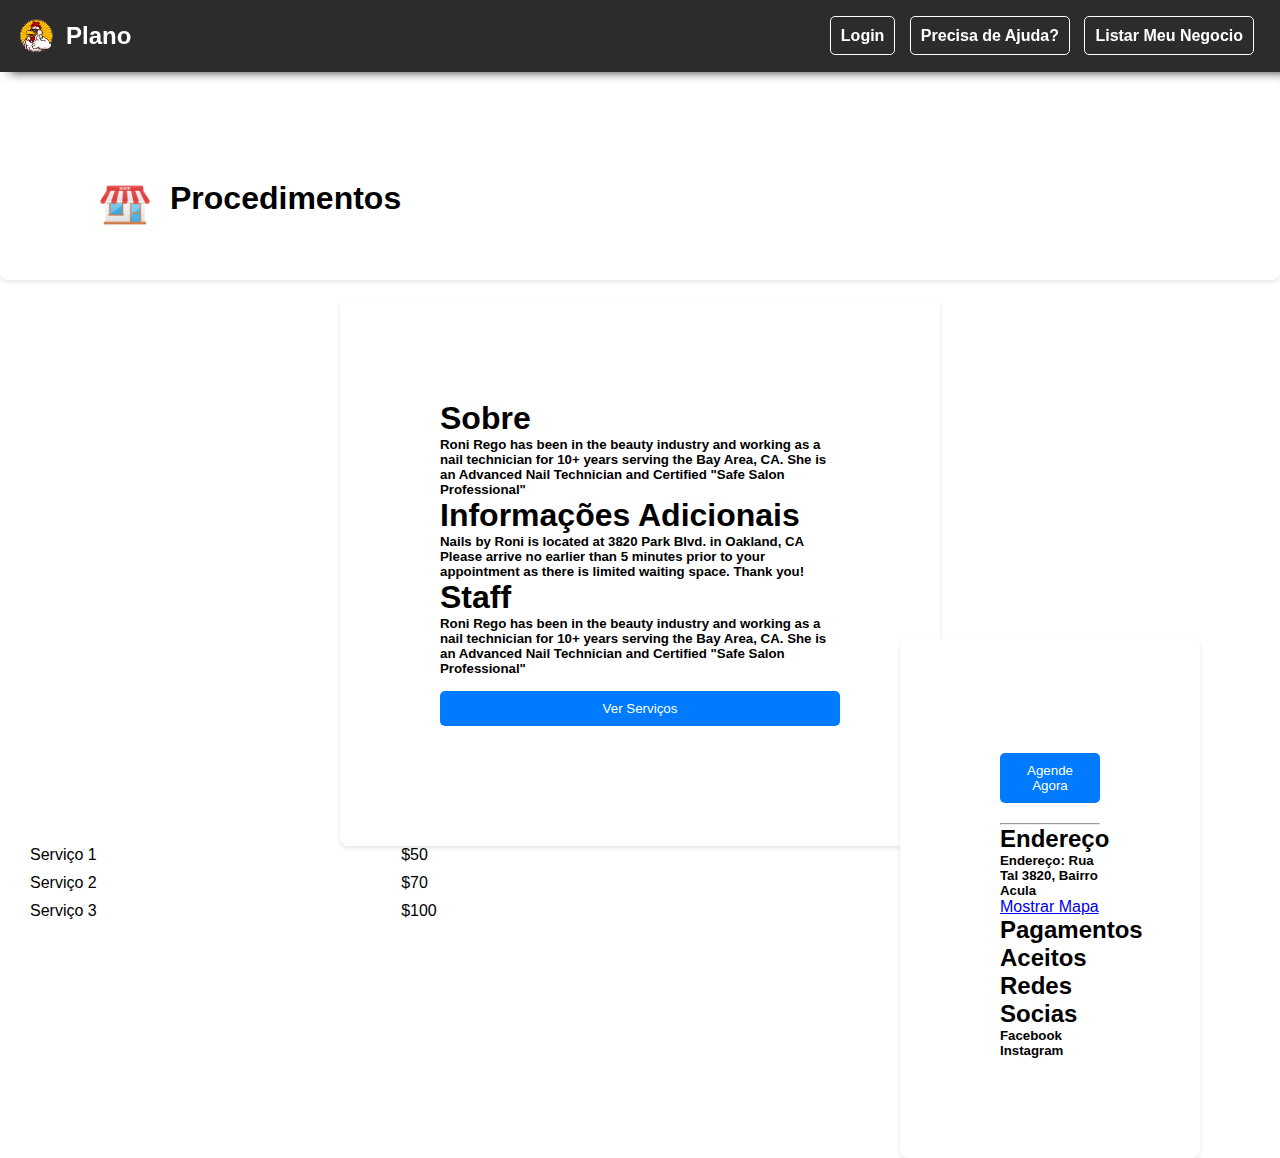
<file: templates/index.html>
<!DOCTYPE html>
<html lang="pt-BR">
<head>
  <meta charset="UTF-8">
  <meta name="viewport" content="width=device-width, initial-scale=1.0">
  <title>Plano</title>
  <link rel="stylesheet" href="../static/global.css">
  <link rel="stylesheet" href="../static/styles.css">
  <script src="/script.js"></script>
</head>
 
<body>
  <!-- Inicio do cabeçalho do site -->
  <header>
    <div class="navbar">
      <div class="header-inner-content">
        <a href="index.html" class="logo">
          <img src="../image/X.png" alt="logo">
          <h2>Plano</h2>
        </a>
        <nav>
          <ul>
            <li><a href="./login.html">Login</a></li>
            <li><a href="./help.html">Precisa de Ajuda?</a></li>
            <li><a href="./bussines.html">Listar Meu Negocio</a></li>
          </ul>
        </nav>
      </div>
    </div>
  </header>
  <!-- Fim do cabeçalho do site -->
  
  <!-- Inicio do corpo (Sobre) do site -->
  <main>
    <div class="lojainfo">
      <img class="logo-loja" src="../image/logo.png" alt="logo da loja" >
      <h1 class="nome-loja">Procedimentos</h1>
    </div>
    <div class="sobre">
      <h1>Sobre</h1>
      <h5>Roni Rego has been in the beauty industry and working as a nail technician for 10+ years serving the Bay Area, CA. She is an Advanced Nail Technician and Certified "Safe Salon Professional"</h5>
      <h1>Informações Adicionais</h1>
      <h5>Nails by Roni is located at 3820 Park Blvd. in Oakland, CA Please arrive no earlier than 5 minutes prior to your appointment as there is limited waiting space. Thank you!</h5>
      <h1>Staff</h1>
      <h5>Roni Rego has been in the beauty industry and working as a nail technician for 10+ years serving the Bay Area, CA. She is an Advanced Nail Technician and Certified "Safe Salon Professional"</h5>
      <button onclick="mostrarServicos()">Ver Serviços</button>
    </div>
     <!-- Fim do corpo (Sobre) do site -->

    <!-- Inicio do corpo (Mostrar Serviços) do site -->
    <div class="interface-servicos" style="display: none;">
      <h1 class="titulo-interface">Nossos Serviços</h1><hr>
    </div>
    <div>
      <ul class="servicos">
        <!-- Serviço 1 -->
        <li class="servico">
            <span class="nome-servico">Serviço 1</span>
            <span class="preco">$50</span>
        </li>

        <!-- Serviço 2 -->
        <li class="servico">
            <span class="nome-servico">Serviço 2</span>
            <span class="preco">$70</span>
        </li>

        <!-- Serviço 3 -->
        <li class="servico">
            <span class="nome-servico">Serviço 3</span>
            <span class="preco">$100</span>
        </li>
      </ul>
    </div>
  <div class="agendamento">
    <button type="submit">Agende Agora</button>
    <hr>
    <h2>Endereço</h2>
    <h5>Endereço: Rua Tal 3820, Bairro Acula</h5>
    <a href="Localizacao-loja-maps">Mostrar Mapa</a>
    <h2>Pagamentos Aceitos</h2>
    <!--Colocar Fotos Referentes ao Tipos de Pagamentos Aceitos-->
    <h2>Redes Socias</h2>
    <h5>Facebook</h5><!--Colocar Foto Referente ao Facebook-->
   <h5>Instagram</h5> <!--Colocar Foto Referente ao Instagram-->
  </div>
  </main>
</body>
</html>
</file>
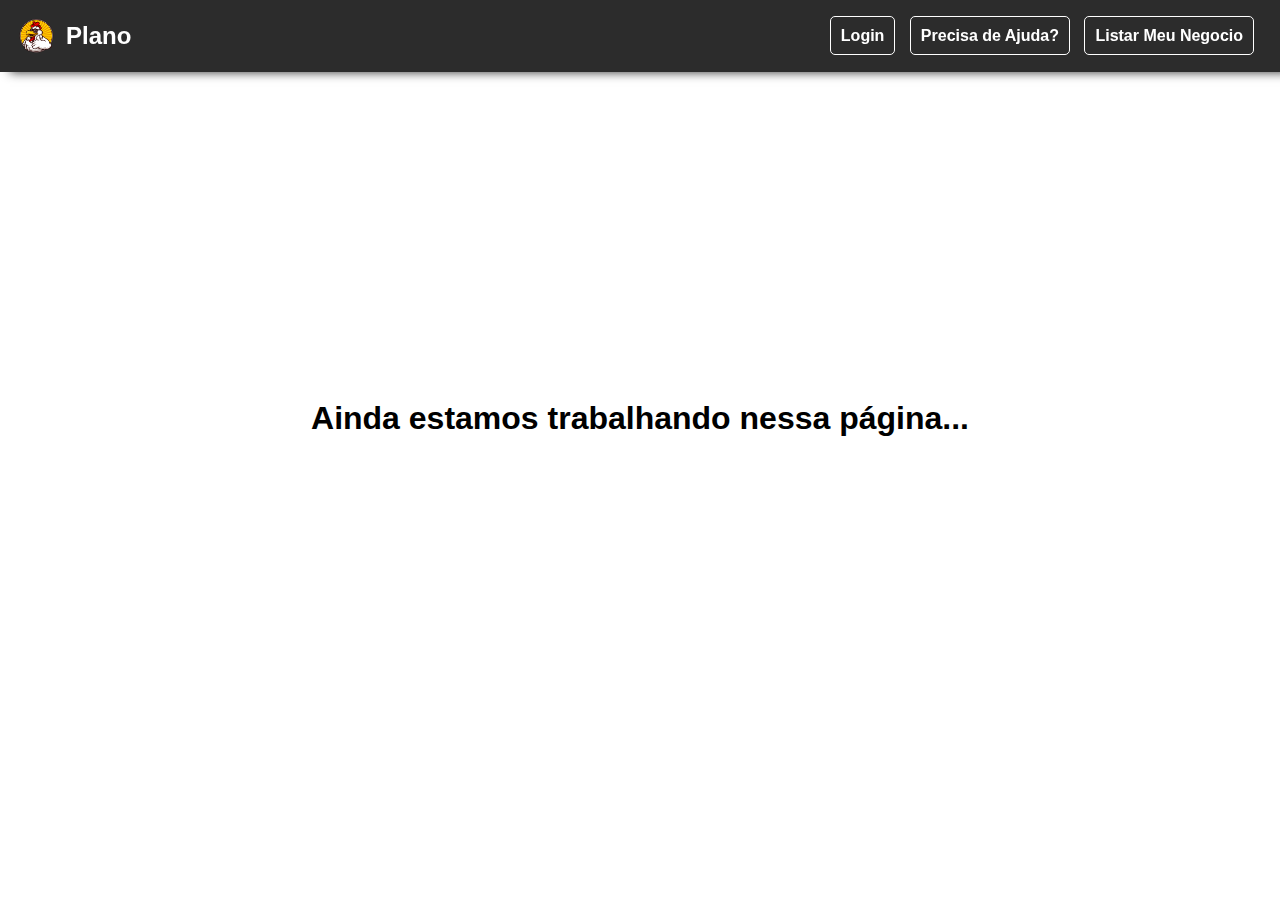
<file: templates/bussines.html>
<!DOCTYPE html>
<html lang="pt-BR">
<head>
    <meta charset="UTF-8">
    <meta name="viewport" content="width=device-width, initial-scale=1.0">
    <title>Plano</title>
    <link rel="stylesheet" href="../static/global.css">
    <link rel="stylesheet" href="../static/bussines.css">
</head>
<body>
    <!-- Inicio do cabeçalho do site -->
  <header>
    <div class="navbar">
      <div class="header-inner-content">
        <a href="index.html" class="logo">
          <img src="../image/X.png" alt="logo">
          <h2>Plano</h2>
        </a>
        <nav>
          <ul>
            <li><a href="./login.html">Login</a></li>
            <li><a href="./help.html">Precisa de Ajuda?</a></li>
            <li><a href="./bussines.html">Listar Meu Negocio</a></li>
          </ul>
        </nav>
      </div>
    </div>
  </header>
  <!-- Fim do cabeçalho do site -->
  <h1>Ainda estamos trabalhando nessa página...</h1>

   
  
    
</body>
</html>
</file>
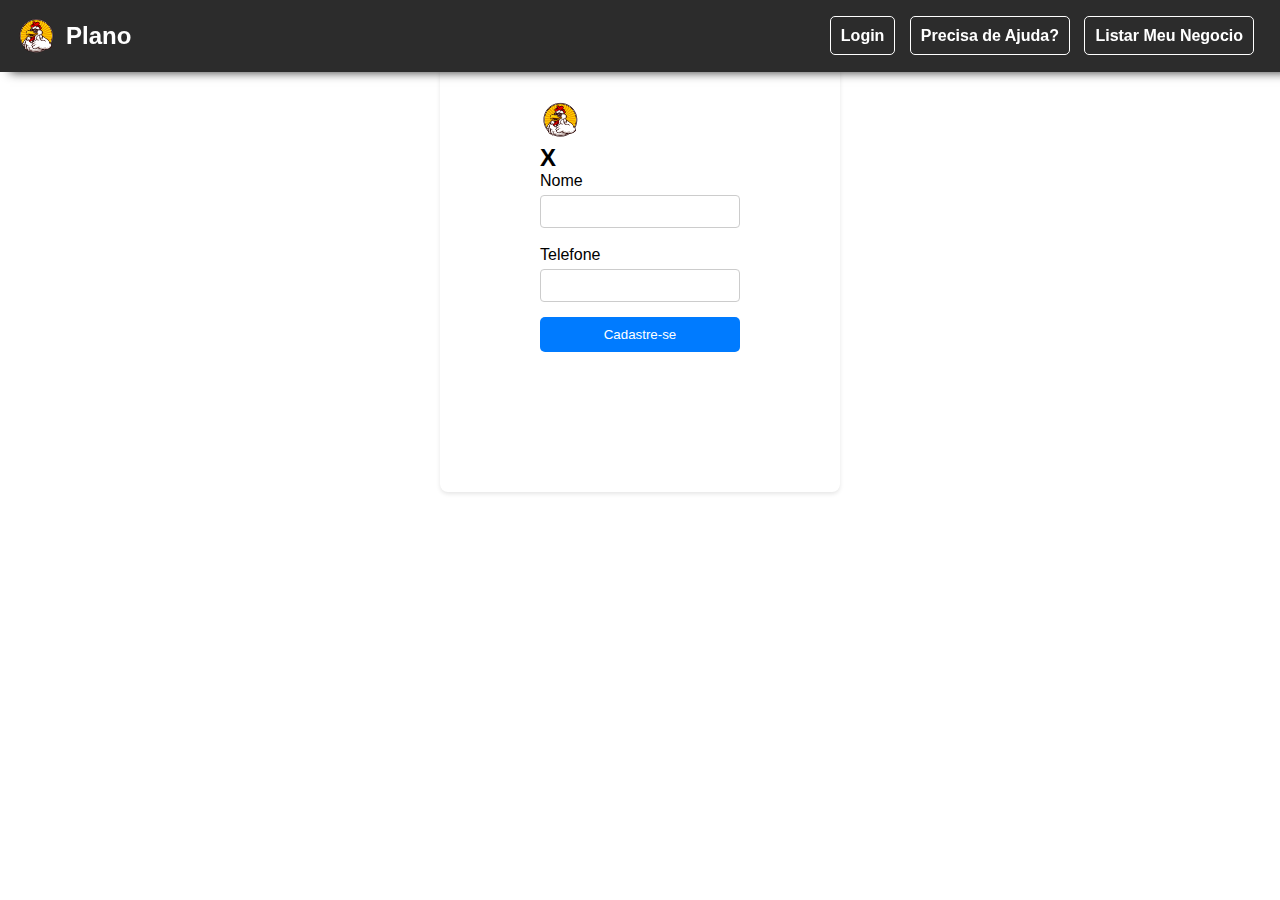
<file: templates/cadastro.html>
<!DOCTYPE html>
<html lang="pt-BR">
<head>
    <meta charset="UTF-8">
    <meta name="viewport" content="width=device-width, initial-scale=1.0">
    <title>Plano</title>
    <link rel="stylesheet" href="../static/global.css">
    <link rel="stylesheet" href="../static/login.css">
</head>
<body>
    <!-- Inicio do cabeçalho do site -->
  <header>
    <div class="navbar">
      <div class="header-inner-content">
        <a href="index.html" class="logo">
          <img src="../image/X.png" alt="logo">
          <h2>Plano</h2>
        </a>
        <nav>
          <ul>
            <li><a href="./login.html">Login</a></li>
            <li><a href="./help.html">Precisa de Ajuda?</a></li>
            <li><a href="./bussines.html">Listar Meu Negocio</a></li>
          </ul>
        </nav>
      </div>
    </div>
  </header>
  <!-- Fim do cabeçalho do site -->
  
    <nav class="login">
        <img src="../image/X.png" class="logocard">
        <h2 class="titlecard">X</h2>
        <nav class="input-group">
        <label for="nome">Nome</label>
        <input type="text" name="name" id="name"><br> <br> 
        <label for="telefone">Telefone</label>
        <input type="tel" name="telefone" id="telefone"><br>
        <button type="submit" id="botao-cadastrar">Cadastre-se</button>
        <p id="mensagem-sucesso" style="display: none;">Cadastro realizado com sucesso!</p>

        </nav>
    </nav>
    <script>
       var botaoCadastra = document.querySelector(".login #botao-cadastrar");
       botaoCadastra.addEventListener("click", function() {
        window.location.href = "./index.html";
       });

       botaoCadastra.addEventListener("click", function() {
        document.getElementById("mensagem-sucesso").style.display = "block";
        setTimeout(function() {
        window.location.href = "index.html";
    }, 5000); 
});
    </script>
</body>
</html>
</file>
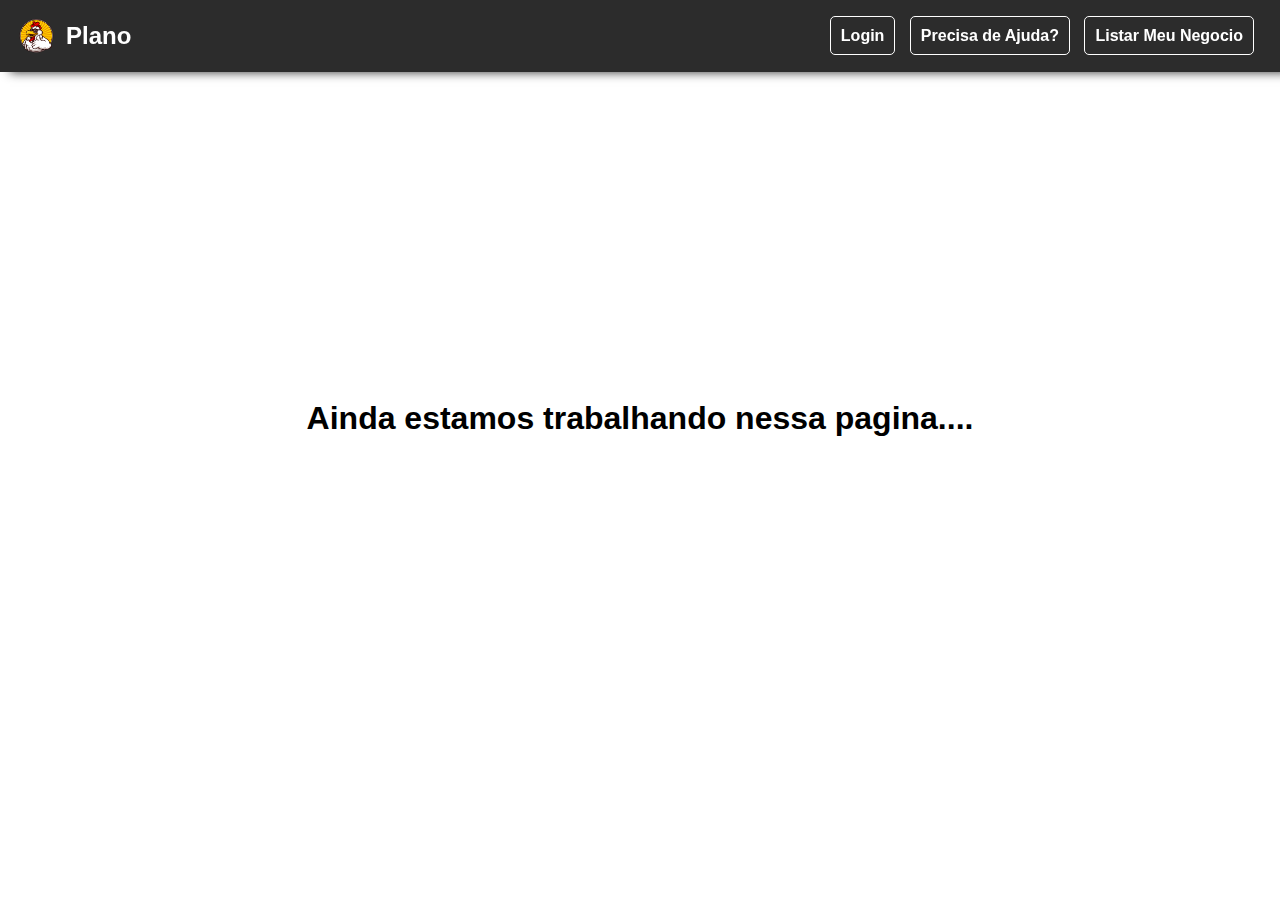
<file: templates/help.html>
<!DOCTYPE html>
<html lang="pt-BR">
<head>
    <meta charset="UTF-8">
    <meta name="viewport" content="width=device-width, initial-scale=1.0">
    <title>Plano</title>
    <link rel="stylesheet" href="../static/global.css">
    <link rel="stylesheet" href="../static/help.css">
</head>
<body>
     <!-- Inicio do cabeçalho do site -->
  <header>
    <div class="navbar">
      <div class="header-inner-content">
        <a href="index.html" class="logo">
          <img src="../image/X.png" alt="logo">
          <h2>Plano</h2>
        </a>
        <nav>
          <ul>
            <li><a href="./login.html">Login</a></li>
            <li><a href="./help.html">Precisa de Ajuda?</a></li>
            <li><a href="./bussines.html">Listar Meu Negocio</a></li>
          </ul>
        </nav>
      </div>
    </div>
  </header>
  <!-- Fim do cabeçalho do site -->
  <h1>Ainda estamos trabalhando nessa pagina....</h1>
  

    
</body>
</html>
</file>
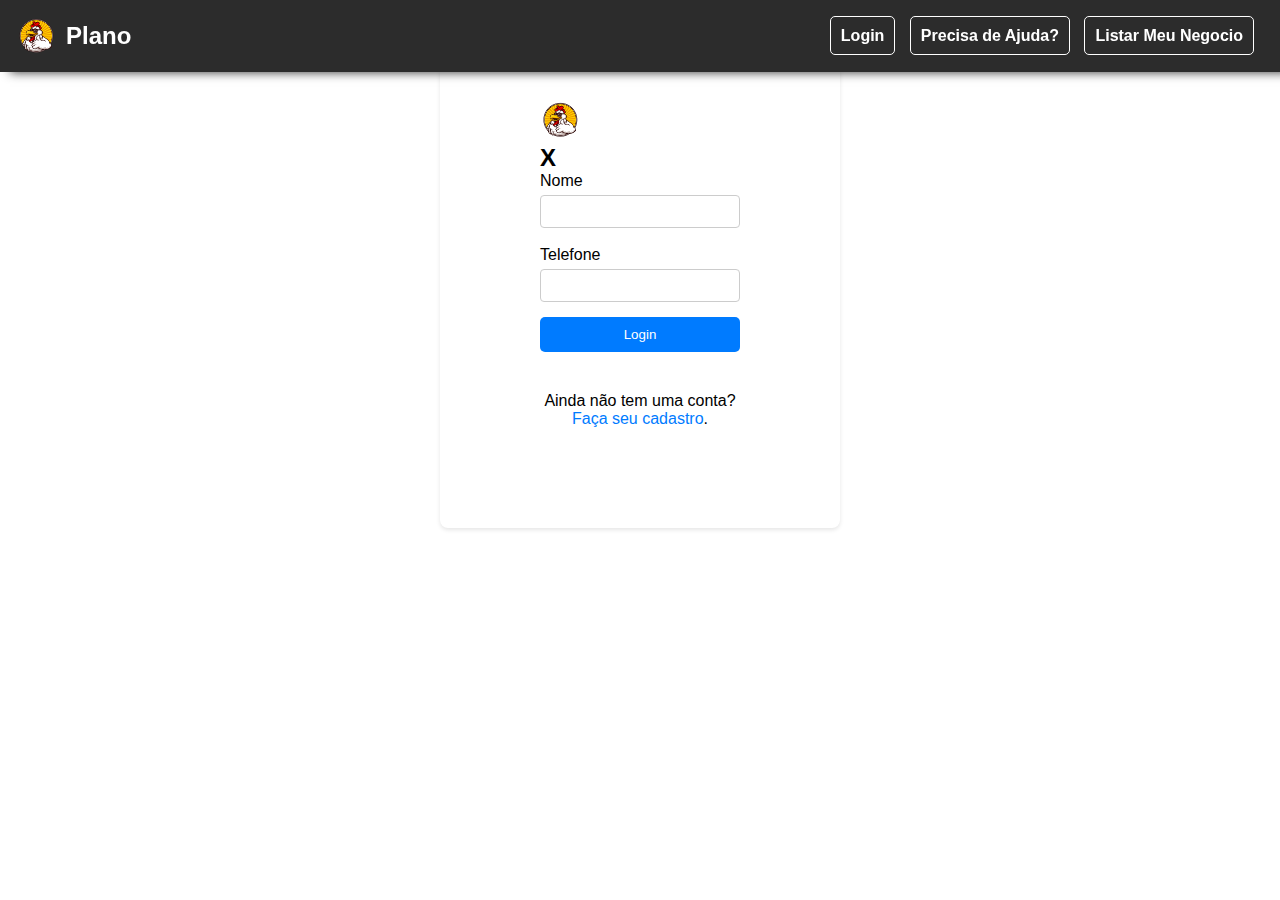
<file: templates/login.html>
<!DOCTYPE html>
<html lang="pt-BR">
<head>
    <meta charset="UTF-8">
    <meta name="viewport" content="width=device-width, initial-scale=1.0">
    <title>Plano</title>
    <link rel="stylesheet" href="../static/global.css">
    <link rel="stylesheet" href="../static/login.css">
</head>
<body>
  <!-- Inicio do cabeçalho do site -->
  <header>
    <div class="navbar">
      <div class="header-inner-content">
        <a href="index.html" class="logo">
          <img src="../image/X.png" alt="logo">
          <h2>Plano</h2>
        </a>
        <nav>
          <ul>
            <li><a href="./login.html">Login</a></li>
            <li><a href="./help.html">Precisa de Ajuda?</a></li>
            <li><a href="./bussines.html">Listar Meu Negocio</a></li>
          </ul>
        </nav>
      </div>
    </div>
  </header>
  <!-- Fim do cabeçalho do site -->

    <nav class="login">
        <img src="../image/X.png" class="logocard">
        <h2 class="titlecard">X</h2>
        <nav class="input-group">
        <label for="nome">Nome</label>
        <input type="text" name="name" id="name"><br> <br> 
        <label for="telefone">Telefone</label>
        <input type="tel" name="telefone" id="telefone"><br>
        <button type="submit" id="botao-home">Login</button>
        </nav>
        <p class="signup-link">Ainda não tem uma conta?<a href="cadastro.html">Faça seu cadastro</a>.</p>
    </nav>
    <script>
      var botaohome = document.querySelector("#botao-home");
      botaohome.addEventListener("click", function() {
        window.location.href = "index.html";
      })
    </script>
</body>
</html>
</file>
<file: static/global.css>
* {
    box-sizing: border-box;
    padding: 0;
    margin: 0;
}

body {
    font-family: Arial, sans-serif;
    
}

/*Navbar se refere a faixa preta na parte superior do site */
.navbar {
    background-color: #2c2c2c;
    padding: 1rem;
    position: sticky;
    top: 0;
    box-shadow: 10px 0px 10px #2c2c2c;
    z-index: 99;
    
}

header {
    position: fixed;
    width: 100%;
    top: 0;
    
}

/*Deixa todas as informações como links,logoe e nome mais ao centro,retirar deixa na extremidade esquerda(Decidir de que forma fica melhor) */
.header-inner-content {
    max-width: 1300px;
    margin-left: auto;
    margin-right: auto;
    display: flex;
    justify-content: space-between;
    align-items: center;
    
}


nav ul li {
    display: inline-block; /* Exibe os itens da lista em linha */
    margin-right: 10px; /* Adiciona um espaçamento entre os itens */
}

nav ul li a {
    text-decoration: none;
    color: #fff; 
    font-weight: bold; /* Define o peso da fonte dos links */
    padding: 10px; /* Adiciona um preenchimento interno aos links */
    border: 1px solid #fff; /* Adiciona uma borda aos links */
    border-radius: 5px; /* Adiciona bordas arredondadas aos links */
    
     
}

nav ul li a:hover {
    background-color: #333; /* Muda a cor de fundo ao passar o mouse sobre os links */
    color: #ffffff; /* Muda a cor do texto ao passar o mouse sobre os links */
}


.navbar .logo {
    text-decoration: none;
    display: flex;
    gap: 10px;
    align-items: center;
    color: #fff;
}

.navbar .logo img {
    width: 40px;
}
</file>
<file: static/styles.css>
.lojainfo{
    background-color: #ffffff;
    border-radius: 8px;
    box-shadow: 0 2px 4px rgba(0, 0, 0, 0.1);
    padding: 100px;
    height: 30px;
    background-size: cover;
    display: flex;
    margin-top: 80px;

}


.logo-loja {
    height: 50px;
}

.nome-loja {
    margin-left: 20px;
}

.sobre {
    background-color: #ffffff;
    border-radius: 8px;
    box-shadow: 0 2px 4px rgba(0, 0, 0, 0.1);
    padding: 100px;
    width: 600px;
    margin:  0 auto; 
    margin-top: 20px;
    
}

button {
    width: 100%;
    padding: 10px;
    margin-top: 15px;
    margin-bottom: 20px;
    background-color: #007bff;
    color: #fff;
    border: none;
    border-radius: 5px;
    cursor: pointer;
}
button:hover {
    background-color: #0056b3;
}

.interface-servicos {
    background-color: #ffffff;
    border-radius: 8px;
    box-shadow: 0 2px 4px rgba(0, 0, 0, 0.1);
    padding: 100px;
    width: 600px;
    margin-top: 20px;

}

.titulo-interface {
    margin-top: -50px;
    
}

/* Estilos gerais */
.servicos {
    list-style-type: none; /* Remove os marcadores de lista */
    padding: 0;
    margin: 0;
    
}

.servico {
    margin-bottom: 10px;
    margin-right: 50px; /* Espaçamento entre os serviços */
    
}

/* Estilo para o nome do serviço */
.nome-servico {
    margin-left: 30px;
    text-align: flex;
    margin-top: 100px;
}

/* Estilo para o preço */
.preco {
    margin-left: 300px;
    margin-top: 50px;
   
}

.agendamento {
    background-color: #ffffff;
    border-radius: 8px;
    box-shadow: 0 2px 4px rgba(0, 0, 0, 0.1);
    padding: 100px;
    width: 300px;
    margin-top: 20px;
    margin-left: 900px;
    margin-top: -292px;

}
</file>
<file: static/bussines.css>
h1 {
    display: flex;
    justify-content: center;
    align-items: center;
    margin-top: 400px;
}
</file>
<file: static/login.css>
.login {
    background-color: #ffffff;
    border-radius: 8px;
    box-shadow: 0 2px 4px rgba(0, 0, 0, 0.1);
    padding: 100px;
    max-width: 400px;
    width: 100%;
    margin: auto;
}
.input-group {
    margin-bottom: 20px;
}
.input-group label {
    display: block;
    margin-bottom: 5px;
}

.input-group input {
    width: 100%;
    padding: 8px;
    border: 1px solid #ccc;
    border-radius: 4px;
}
button {
    width: 100%;
    padding: 10px;
    margin-top: 15px;
    margin-bottom: 20px;
    background-color: #007bff;
    color: #fff;
    border: none;
    border-radius: 5px;
    cursor: pointer;
}
button:hover {
    background-color: #0056b3;
}
.signup-link {
    margin-top: 20px;
    text-align: center;
}

.signup-link a {
    color: #007bff;
    text-decoration: none;
}

.signup-link a:hover {
    text-decoration: underline;
}

.logocard {
    width: 40px;
    height: 40px;
    background-image: url('../image/X.png');
    background-size: cover;
    margin-right: 10px;
}
</file>
<file: static/help.css>
h1 {
    display: flex;
    justify-content: center;
    align-items: center;
    margin-top: 400px;
}
</file>
